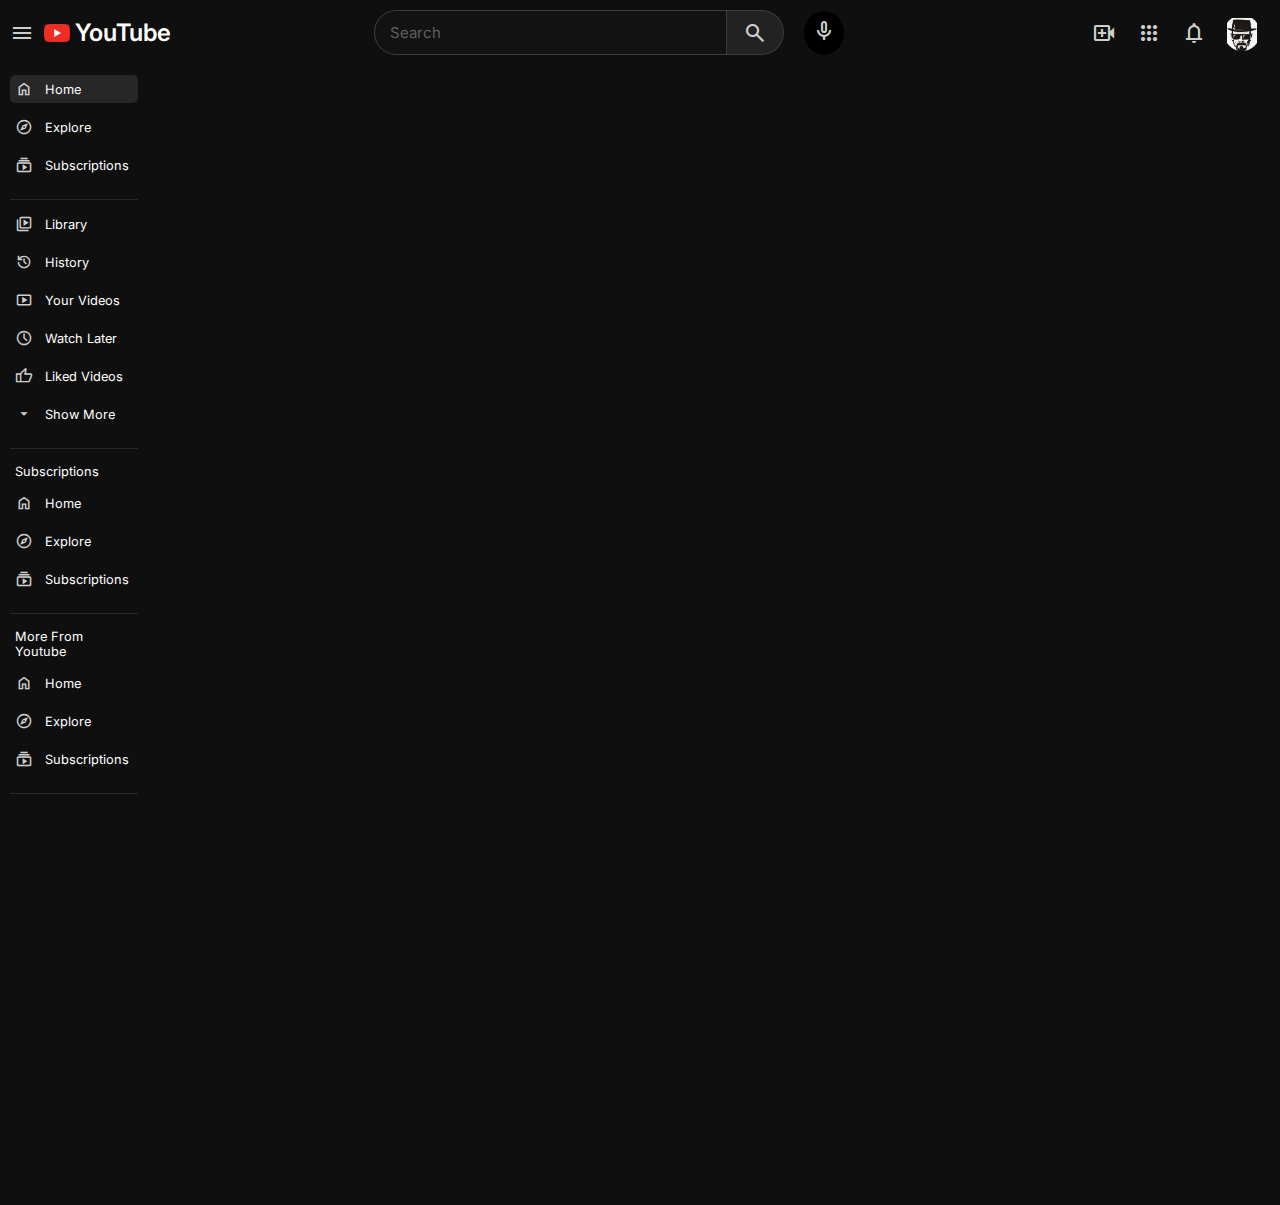
<file: home.html>
<!DOCTYPE html>
<html lang="en">

<head>
    <meta charset="UTF-8">
    <meta name="viewport" content="width=device-width, initial-scale=1.0">
    <title>youtube</title>
    <link rel="icon" href="icon.png">
    <link rel="stylesheet" href="homeStyle.css">
    <link rel="preconnect" href="https://fonts.googleapis.com">
    <link rel="preconnect" href="https://fonts.gstatic.com" crossorigin>
    <link href="https://fonts.googleapis.com/css2?family=Inter&family=Quattrocento:wght@700&display=swap"
        rel="stylesheet">
    <link rel="stylesheet"
        href="https://fonts.googleapis.com/css2?family=Material+Symbols+Outlined:opsz,wght,FILL,GRAD@48,400,1,0" />
        <link rel="stylesheet" href="https://fonts.googleapis.com/css2?family=Material+Symbols+Outlined:opsz,wght,FILL,GRAD@20..48,100..700,0..1,-50..200" />

</head>

<body>

    <header>
        <div class="header-left">
            <span class="material-symbols-outlined">
                menu
            </span>
            <div class="logo-container">
                <img id="logo" src="logo.png" alt="">
                <span class="logoText">YouTube</span>
            </div>

        </div>

        <div class="header-middle">
            <div class="search-container">
                <input id="search" type="text" placeholder="Search">
                <div class="search-icon" aria-label="search">
                    <span class="material-symbols-outlined">
                        search
                    </span>
                </div>
                
            </div>
            <div class="search-toggle">
                <span class="material-symbols-outlined" >
                    search
                </span>
            </div>
            <div class="mic">
                <span class="material-symbols-outlined">
                    mic
                </span>
            </div>

        </div>


        <div class="header-right">
            <span class="material-symbols-outlined " style="@media (max-width:768px) {
                font-size: 10px;
            }">
                video_call
            </span>
            <span class="material-symbols-outlined">
                apps
            </span>
            <span class="material-symbols-outlined">
                notifications
            </span>
            <div class="user-pic">
                <img src="heisen.png" alt="">
            </div>
        </div>
    </header>

    <div class="main">
        <div class="side-bar">
            <div class="side-bar-group">
                <div class="item selected-item">
                    <span class=" material-symbols-outlined" style="font-size: 18px;">home</span>
                    <span class="icon-title">Home</span>
                </div>
                <div class="item">
                    <span class="icon material-symbols-outlined " style="font-size: 18px;">explore</span>
                    <span class="icon-title">Explore</span>
                </div>
                <div class="item">
                    <span class="icon material-symbols-outlined" style="font-size: 18px;">subscriptions</span>
                    <span class="icon-title">Subscriptions</span>
                </div>
            </div>
            <div class="side-bar-group">
                <div class="item">
                    <span class="icon material-symbols-outlined" style="font-size: 18px;">video_library</span>
                    <span class="icon-title">Library</span>
                </div>
                <div class="item">
                    <span class="icon material-symbols-outlined " style="font-size: 18px;">history</span>
                    <span class="icon-title">History</span>
                </div>
                <div class="item">
                    <span class="icon material-symbols-outlined" style="font-size: 18px;">smart_display</span>
                    <span class="icon-title">Your Videos</span>
                </div>
                <div class="item">
                    <span class="icon material-symbols-outlined" style="font-size: 18px;">watch_later</span>
                    <span class="icon-title">Watch Later</span>
                </div>
                <div class="item">
                    <span class="icon material-symbols-outlined" style="font-size: 18px;">thumb_up</span>
                    <span class="icon-title">Liked Videos</span>
                </div>
                <div class="item">
                    <span class="icon material-symbols-outlined" style="font-size: 18px;">arrow_drop_down</span>
                    <span class="icon-title">Show More</span>
                </div>
            </div>
            <div class="side-bar-group">
                <p class="side-bar-headings">Subscriptions</p>
                <div class="item ">
                    <span class="icon material-symbols-outlined " style="font-size: 18px;">home</span>
                    <span class="icon-title">Home</span>
                </div>
                <div class="item">
                    <span class="icon material-symbols-outlined " style="font-size: 18px;">explore</span>
                    <span class="icon-title">Explore</span>
                </div>
                <div class="item">
                    <span class="icon material-symbols-outlined" style="font-size: 18px;">subscriptions</span>
                    <span class="icon-title">Subscriptions</span>
                </div>
            </div>
            <div class="side-bar-group">
                <p class="side-bar-headings">More From Youtube</p>
                <div class="item ">
                    <span class="icon material-symbols-outlined " style="font-size: 18px;">home</span>
                    <span class="icon-title">Home</span>
                </div>
                <div class="item">
                    <span class="icon material-symbols-outlined " style="font-size: 18px;">explore</span>
                    <span class="icon-title">Explore</span>
                </div>
                <div class="item">
                    <span class="icon material-symbols-outlined" style="font-size: 18px;">subscriptions</span>
                    <span class="icon-title">Subscriptions</span>
                </div>
            </div>

            <br><br><br><br>


        </div>
        <div class="container">
           
        </div>
            <br><br>
    </div>



    <script src="homeScript.js"></script>
</body>

</html>
</file>
<file: homeStyle.css>
*{
    padding: 0px;
    margin: 0px;
    font-family: 'Inter', sans-serif;
    
    
}

.material-symbols-outlined
{
   color: rgba(249, 249, 249, 0.84);
   font-size: 18px;

    
}
body
{
    
    background-color: #0F0F0F;
   
    padding: 0px;
    height: 100vh;
    overflow-y: hidden;
    padding-bottom: 50px;
}
header
{
    background-color: #0F0F0F;
    margin: 0px;
    padding: 10px;
    display: flex;
    justify-content: space-between;
   
    width: 100%;
}
.header-left
{
    display: flex;
    align-items: center;
    gap: 10px;
    
}
#menu-toggle:hover
{
    cursor: pointer;
    background-color: #7e7171ac;
    border-radius: 10px;
}
.logo-container
{
    display: flex;
    align-items: center;
}
.logo-container a
{
    text-decoration: none;
}
#logo
{
    height: 18px;
    margin-right: 5px;
       
    

}
.logoText
{
    display: flex;
    align-items: center;
    color: white;
    font-size: 1.5rem;
    font-weight: 600;
    
    
   
}

.header-middle
{
    display: flex;
    align-items: center;
    width: 40%;
    gap: 20px;
}
.search-container
{
    display: flex;
    align-items: center;
    width: 80%;
    background-color: #222222;
    border-radius: 50px;
    gap: 0px;
    padding: 0px;
    border: .1px solid #413b3b;
    border-left: none;
    
    
    
    
}
#search
{
    width: 85%;
   padding: 12px 15px;
    background-color: #121212;
    border: none;
    color:white;
    border: 0.5px solid #413b3b;
    border-radius: 50px 0 0 50px;
    border-top:none;
    border-bottom:none;
    font-size: 15px;
}
#search:focus
{
    outline-style:solid;
    outline-width: 1px;
   
    outline-color: rgb(3, 78, 190);
    
    
}
#search::placeholder
{
    color: #AAA;
    font-size: 15px;
    opacity: 0.5;
    
}
.search-icon
{
    width: 15%;
    display: flex;
   justify-content: center;
   align-items: center;
    text-align: center;
    cursor: pointer;
}
.search-toggle
{
    display: none;
}
.mic
{
    align-items: center;
    border-radius: 50%;
    background-color: black;
    padding: 8px;
    border-radius: 50%;
    transition: background-color 0.2s;
    cursor: pointer;
}
.mic:hover
{
    background-color: #7c7b7b;
}


.header-right
{
    display: flex;
    align-items: center;
    justify-content:left;
    gap: 15px;
    margin-right:20px;
    padding-right: 10px;
}
.header-right>*
{
    padding: 3px;
    border-radius: 50%;
    transition: background-color 0.2s;
    cursor: pointer;
}
.header-right>:hover
{
    background-color: #7c7b7b;
}
.user-pic
{
    height: 30px;
    width: 30px;
    overflow: hidden;
    border-radius: 50%;
    width: max-content;
    align-items: center;
}
.user-pic>img
{
    height: 35px;
}
.main
{
    padding: 10px;
    width: 100%;
    display: flex;
}
.side-bar
{
    width: 10%;
    min-width: 72px;
    max-width: 240px;
    height: 100vh;
    overflow-y: scroll;
    scrollbar-width: none;
    overflow-x: hidden;
    transition: width 0.1s;
    
    
  
    
}
.side-bar::-webkit-scrollbar {
    width: 8px; 
    
  }

  .side-bar::-webkit-scrollbar-track {
    background-color: transparent; 
  }
  .side-bar::-webkit-scrollbar-thumb {
    background-color: #110f0f6e; 
    border-radius: 4px; 
    border: none; 
    
  }

  .side-bar:hover.side-bar::-webkit-scrollbar-thumb {
    background-color: #7c7b7b;
  }


.side-bar-group
{
    padding-bottom: 10px;
    border-bottom: 0.1px solid rgba(71, 65, 65, 0.46);
    margin-bottom: 10px;
}
.selected-item
{
    background-color:#272727;
}
.item
{
    align-items: center;
    display: flex;
    gap: 10%;
    margin-bottom: 10px;
    cursor: pointer;
    transition: background-color 0.3s;
    padding: 5px;
    border-radius: 5px;
}
.item:hover
{
    background-color: #272727;
}
.icon{
    font-size: 18px;
}
.icon-title
{
    color: white;
    font-size: clamp(0.5rem,0.8rem,0.8rem);
    
}
.side-bar-headings
{
    color: white;
    padding: 5px;
    margin-bottom: 5px;
    font-size: 0.8em;
}
.container {
    
   
    height: 100vh;
    padding: 10px;
    display: flex;
   justify-content: center;
    overflow-y: scroll;
    scrollbar-width: none;
    max-width: 1200px;
    flex-wrap:wrap;
    gap: 20px;
    width: 90%;
    flex: 1;
  margin: 0 auto;
  margin-bottom: 200px;
  flex-grow: 1;
 
  }
  
.container::-webkit-scrollbar
{
    width: 8px;
}
.container::-webkit-scrollbar-track {
    background-color: transparent; 
  }
.container::-webkit-scrollbar-thumb {
    background-color: transparent; 
    border-radius: 4px; 
    border: none; 
    
  }

  .container:hover.container::-webkit-scrollbar-thumb {
    background-color: transparent;
  }
.card
{
    display: flex;
    flex-direction: column;
    gap: 10px;
    width: 100%;
    max-width: 350px;
    height: 300px;
    
   
    
   
   
}
.video-container
{
    width: 100%;
    overflow: hidden;
    position: relative;
    align-items: start;
  
}
.video-container img
{   width: 100%;
    height: 100%;
    max-height: 180px;
    object-fit: cover;
    border-radius: 8px;
    border: none;
    transition: border-radius 0.3s;
}
.video-container>img:hover
{
    border-radius: 0px;
}
.duration
{
    position: absolute;
    bottom: 10px;
    right: 10px;
    width: fit-content;
    background-color: #00000092;
    color: white;
    font-size: 15px;
    padding: 1px 3px;
    border-radius: 5px;
}
.details
{
    display: flex;
    gap: 2%;
    width: 100%;
}
.channel-logo
{
    
    width: 12%;
    height: 40px;
    
    align-items: center;
    border-radius: 50%;
    overflow: hidden;
    display: flex;
    justify-content: center;
}
.channel-logo>img
{
    height: 100%;
    width: 100%;
}
.video-details
{
    color: white;
    display: flex;
    flex-direction: column;
    gap: 10px;
    width: 80%;
}
.video-title
{
    display: flex;
    text-align: start;
    width: 100%;
   
   
    
}
.video-title>span
{
    font-size: 17px;
    display: -webkit-box;
    -webkit-box-orient: vertical;
    -webkit-line-clamp: 2; 
    max-height: 100%;
    overflow: hidden; 
    text-overflow: ellipsis; 
    
    word-wrap: break-word;
    white-space: normal;

}
.channel-name
{
    display: flex;
    flex-direction: column;
    gap: 5px;
    color: #AAAAAA;
}
.channel-name>span
{
    font-size: 15px;
}
.view-details
{
    display: flex;
}
.view-details>span
{
    font-size: 15px;
}
.dot
{
align-items: center;
margin: 2px;
display: flex;
padding-left: 1px;
padding-right: 1px;
}

@media (max-width: 767px) {
    
 .header   
{
    background-color: #0F0F0F;
    margin: 0px;
    padding: 5px;
    padding-left: 10px;
    display: flex;
    justify-content: space-between;
   
    width: 100%;
}
.header-left
{
    display: flex;
    align-items: center;
    gap: 5px;
    
}

.logo-container
{
    display: flex;
    align-items: center;
}
#logo
{
    height: 12px;
    margin-right: 5px;
       
    

}
.logoText
{
    display: flex;
    align-items: center;
    color: white;
    font-size: 1rem;
    font-weight: 300;
    
    
   
}

.header-middle
{
    display: flex;
    align-items: center;
    width: 30%;
    gap: 10px;
}
.search-container
{
    display: none;
   
    
    
    
    
}

.search-toggle
{
    display: block;
}

.mic
{
    align-items: center;
    
    background-color: black;
    padding: 3px;
    border-radius: 50%;
    transition: background-color 0.2s;
    cursor: pointer;
}
.mic:hover
{
    background-color: #7c7b7b;
}


.header-right
{
    display: flex;
    align-items: center;
    justify-content:left;
    gap: 15px;
    margin-right:20px;
    padding-right: 10px;
}
.header-right>*
{
    padding: 0px;
    border-radius: 50%;
    transition: background-color 0.2s;
    cursor: pointer;
    font-size: small;
}
.header-right>:hover
{
    background-color: #7c7b7b;
}
.user-pic
{
    height: 20px;
    width: 20px;
    overflow: hidden;
    border-radius: 50%;
    width: max-content;
    align-items: center;
    object-fit: cover;
}
.user-pic>img
{
    height: 20px;
}

.material-symbols-outlined.header-icon
{
    font-size: 10px;
}
  }
</file>
